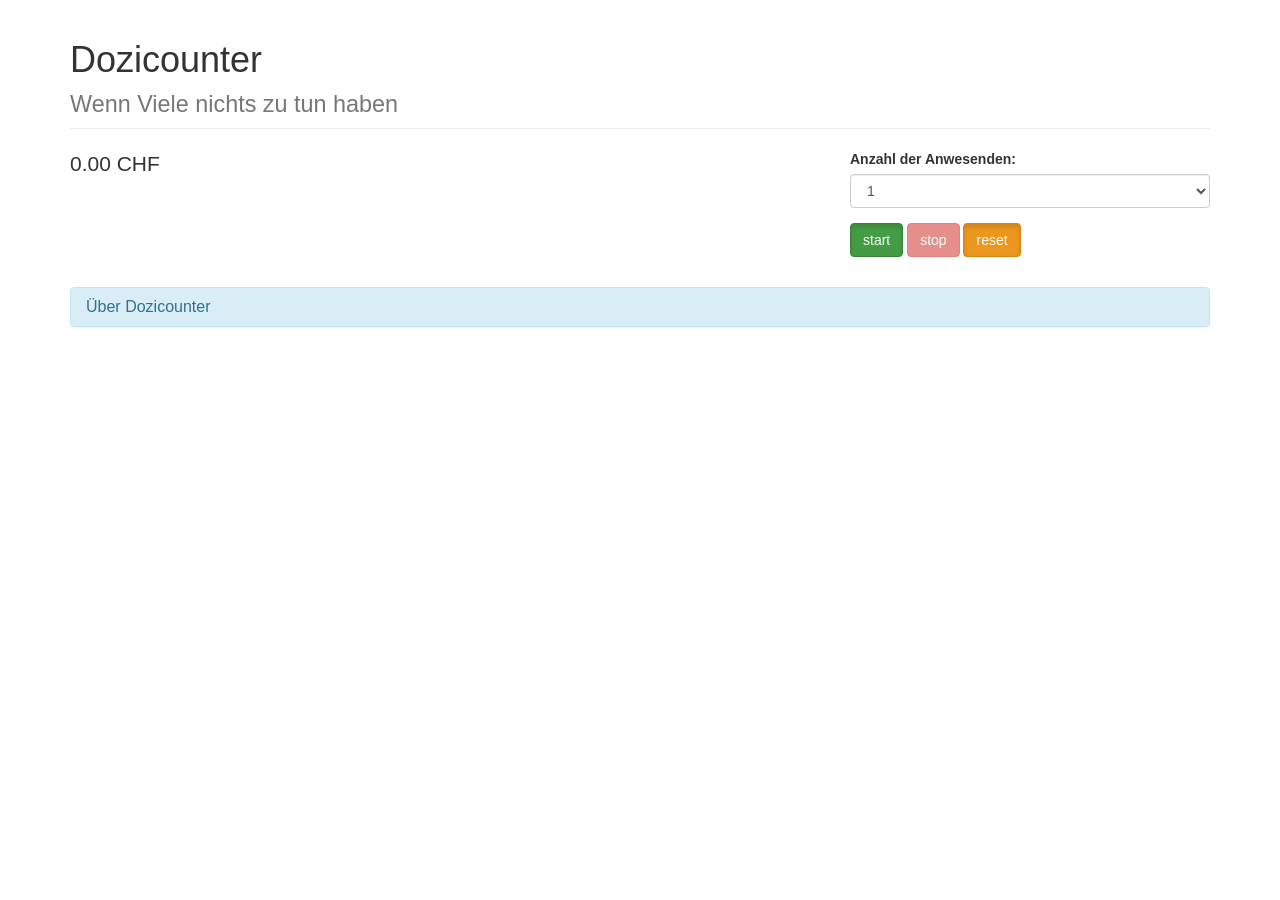
<file: index.html>
<!DOCTYPE html>
<html lang="de">
  <head>
    <meta charset="utf-8">
		<meta name="viewport" content="width=device-width, initial-scale=1">
		<title>Dozicounter</title>
		<link rel="stylesheet" href="css/bootstrap.min.css">
		<script src="https://ajax.googleapis.com/ajax/libs/jquery/3.1.1/jquery.min.js"></script>
		<script src="js/bootstrap.min.js"></script>
		<script src="js/script.js"></script>
  </head>
	<body>
		<div class="container">


			<div class="row">
 				<div class="col-sm-12"><h1 class="page-header">Dozicounter <br /><small>Wenn Viele nichts zu tun haben</small></h1></div>
			</div>


			<div class="row">
				<div class="col-sm-8">
 				 <p class="lead" id="anzeige">0 CHF</p>
 			 	</div>

		   	<div class="col-sm-4">
				 <div class="form-group">
 				 	<label for="anwesende">Anzahl der Anwesenden:</label>
 					<select class="form-control" id="anwesende">
	 					<option value="1">1</option>
	 					<option value="2">2</option>
	 					<option value="3">3</option>
	 					<option value="4">4</option>
						<option value="5">5</option>
						<option value="6">6</option>
						<option value="7">7</option>
						<option value="8">8</option>
						<option value="9">9</option>
						<option value="10">10</option>
						<option value="11">11</option>
						<option value="12">12</option>
						<option value="13">13</option>
						<option value="14">14</option>
						<option value="15">15</option>
						<option value="16">16</option>
						<option value="17">17</option>
						<option value="18">18</option>
						<option value="19">19</option>
						<option value="20">20</option>
						<option value="21">21</option>
						<option value="22">22</option>
						<option value="23">23</option>
						<option value="24">24</option>
						<option value="25">25</option>
						<option value="26">26</option>
						<option value="27">27</option>
						<option value="28">28</option>
						<option value="29">29</option>
						<option value="30">30</option>
						<option value="31">31</option>
						<option value="32">32</option>
						<option value="33">33</option>
						<option value="34">34</option>
						<option value="35">35</option>
						<option value="36">36</option>
						<option value="37">37</option>
						<option value="38">38</option>
						<option value="39">39</option>
						<option value="40">40</option>
						<option value="41">41</option>
						<option value="42">42</option>
						<option value="43">43</option>
						<option value="44">44</option>
						<option value="45">45</option>
						<option value="46">46</option>
						<option value="47">47</option>
						<option value="48">48</option>
						<option value="49">49</option>
						<option value="50">50</option>
 					</select>
				</div>
				<button type="button" class="btn btn-success active" id="start">start</button>
			 	<button type="button" class="btn btn-danger disabled" id="stop">stop</button>
				<button type="button" class="btn btn-warning active" id="reset">reset</button>
			 </div>
		 </div>


		 <div class="row">
			 <div class="col-sm-12"><p>&nbsp;</p></div>
		 </div>


		 <div class="row">
			 <div class="col-sm-12">
				 <div class="panel-group">
					<div class="panel panel-info">
						<div class="panel-heading ">
							<h4 class="panel-title">
								<a data-toggle="collapse" href="#collapse1">&Uuml;ber Dozicounter</a>
							</h4>
						</div>
						<div id="collapse1" class="panel-collapse collapse">
							<div class="panel-body">
								<p>Dozicounter ist erstmal eine Fingerübung, um mit Javascript, jQuery und Bootstrap zu arbeiten. Punkt.</p>
								<p>Die Anwendung knüpft jedoch an einem Alltagsphänomen an und versucht, ein schleichendes Gefühl in Zahlen zu fassen: Wenn eine Sitzung ihr Ziel und ihren Zweck (vorübergehend) verloren hat, dann sitzen viele Menschen gut bezahlt, aber wenig produktiv zusammen. Dozicounter zählt nun die «laufenden» Kosten, abhängig von der Zahl der Teilnehmenden.</p>
								<p>Vielleicht wird so die Zeit kurzweiliger, vielleicht hilft der Counter aber auch, die Sitzung kurz zu halten…?!</p>
								<h5>Und so gehts</h5>
								<ul>
									<li>Wähle zuerst im Dropdown-Feld die Anzahl der Anwesenden aus. Dann drücke auf «start» und der Dozicounter fängt an zu zählen.</li>
									<li>«stop» hält den Zähler an, dann kann er auch zurückgesetzt werden.</li>
									<li>Ändert sich die Zahl der Anwesenden, dann «stop» drücken. Anschliessend <i>nicht</i> zurücksetzen, sondern eine neue Zahl im Dropdown wählen und wieder «start» drücken.</li>
								</ul>
                <p>
                  <a href="https://github.com/medienpaed/dozicounter" target="_neu">Dozicounter auf GitHub</a>
                </p>
							</div>
						</div>
					</div>
				</div>

			 </div>
		 </div><!--row-->


	 	</div><!--container-->

	</body>
</html>
</file>
